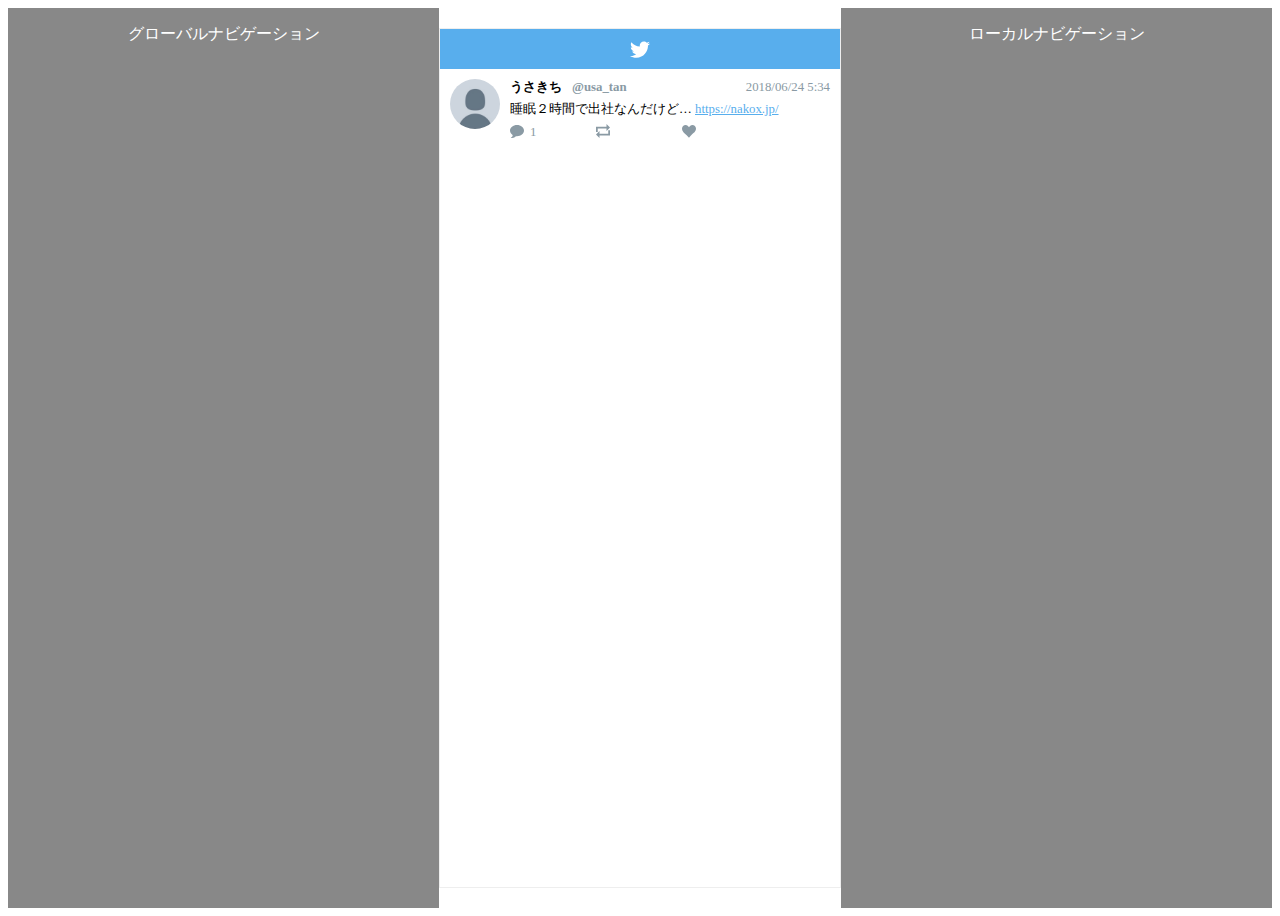
<file: status/index.html>
<!doctype html>
<html>

<head>
    <meta charset="utf-8" />
    <title>3分割縦型</title>


    <style>
        body {
            min-height: 100vh;
            display: flex;
        }

        .grovalNavigation {
            flex: 1;
            text-align: center;
            background-color: #888;
            color: #fff;
        }

        .localNavigation {
            flex: 1;
            text-align: center;
            background-color: #888;
            color: #fff;
        }

        .content {
            flex: 2;
            text-align: center;
            background-color: #eee;
        }

/*/////////////////////////////////////////////////
//twitter風チャット画面(会話方式)を記事に表示する方法
/////////////////////////////////////////////////*/
.twitter__container {
  padding: 0;
  background: #ffffff;
  overflow: hidden;
  max-width: 400px;
  margin: 20px auto;
  font-size: 80%;
  border: solid 1px #eeeeee;
  flex: 2;
}

.twitter__container a {
  color: #58aeed;
}

/* タイトル部分 */
.twitter__container .twitter__title {
  background: #58aeed;
  padding: 10px;
  text-align: center;
  font-size: 150%;
  color: #ffffff;
}

.twitter__container .twitter__title .twitter-logo {
  margin: 0 auto;
  width: 20px;
  height: 20px;
  display: block;
  background: url(svg/twitter-logo.svg) center no-repeat;
}

.twitter__container .twitter__title span {
  font-size: 20px;
}

/* タイムライン部分 */
.twitter__container .twitter__contents {
  overflow: hidden;
  position: relative;
  line-height: 135%;
}

.twitter__container .twitter__contents.scroll {
  height: 500px;
  overflow-y: scroll;
}

.twitter__container .twitter__block {
  width: 100%;
  display: block;
  padding: 10px;
  margin-bottom: 5px;
  border-bottom: solid 1px #eeeeee;
  overflow: hidden;
}

.twitter__container .twitter__block:last-child {
  border-bottom: solid 0px;
}

/* アイコン画像 */
.twitter__container .twitter__block figure {
  width: 50px;
  padding: 0;
  margin: 0;
  float: left;
  width: 50px;
}

  /* 正方形を用意 */
.twitter__container .twitter__block figure img {
  border-radius: 50%;
  width: 50px;
  height: 50px;
}
/* コメントエリア */
.twitter__container .twitter__block-text {
  margin: 0;
  position: relative;
  margin-left: 60px;
  padding-right: 10px;
}

.twitter__container .twitter__block-text .name {
  font-weight: bold;
}

.twitter__container .twitter__block-text .name .name_reply {
  color: #8a9aa4;
  margin-left: 10px;
}

.twitter__container .twitter__block-text .date {
  position: absolute;
  top: 0;
  right: 20px;
  text-align: right;
  color: #8a9aa4;
}
/* 本文 */
.twitter__container .twitter__block-text .text {
  margin: 5px 0;
}
/* 画像を貼る場合 */
/* .twitter__container .twitter__block-text .text .in-pict img {
  border-radius: 20px;
  -webkit-border-radius: 20px;
  -moz-border-radius: 20px;
  margin: 5px 0;
  width: 95%;
  height: 200px;
  object-fit: cover;
} */

/*///////////////////////////////////////////
//埋め込みアイコン
////////////////////////////////////////////*/

.twitter__container .twitter__icon br{
  display: none;
}

.twitter__container .twitter__icon .twitter-bubble {
  width: 14px;
  height: 14px;
  display: block;
  padding-left: 20px;
  background: url("svg/twitter-bubble.svg") left no-repeat;
  width: 20%;
  float: left;
  color: #8a9aa4;
}

.twitter__container .twitter__icon .twitter-heart {
  width: 14px;
  height: 14px;
  display: block;
  padding-left: 20px;
  background: url("svg/twitter-heart.svg") left no-repeat;
  width: 20%;
  float: left;
  color: #8a9aa4;
}

.twitter__container .twitter__icon .twitter-loop {
  width: 14px;
  height: 14px;
  display: block;
  padding-left: 20px;
  background: url("svg/twitter-loop.svg") left no-repeat;
  width: 20%;
  float: left;
  color: #8a9aa4;
}

    </style>


</head>

<body>
    <div class="grovalNavigation">
        <p>グローバルナビゲーション</p>
    </div>

    <!-- <div class="content">
    </div> -->

  <!-- ▼twitter風ここから -->
  <div class="twitter__container">
    <!-- タイトル -->
    <div class="twitter__title">
      <span class="twitter-logo"></span>
    </div>

    <!-- ▼タイムラインエリア scrollを外すと高さ固定解除 -->
    <div class="twitter__contents scroll">

      <!-- 記事エリア -->
      <!-- <div class="twitter__block">
        <figure>
          <img src="icon.png" />
        </figure>
        <div class="twitter__block-text">
          <div class="name">うさきち<span class="name_reply">@usa_tan</span></div>
          <div class="date">10分前</div>
          <div class="text">
            今日も終電だよ～<br>
          </div>
          <div class="twitter__icon">
            <span class="twitter-bubble"></span>
            <span class="twitter-loop"></span>
            <span class="twitter-heart"></span>
          </div>
        </div>
      </div> -->


      
      <!-- 記事エリア
      <div class="twitter__block">
        <figure>
          <img src="icon.png" />
        </figure>
        <div class="twitter__block-text">
          <div class="name">うさきち<span class="name_reply">@usa_tan</span></div>
          <div class="date">1時間前</div>
          <div class="text">
            残業でお腹空いたから朝までやってるお店でラーメン食べることにした(^o^)神の食べ物すぎる・・うまぁ
            <div class="in-pict">
              <img src="sample.jpg">
            </div>
          </div>
          <div class="twitter__icon">
            <span class="twitter-bubble">1</span>
            <span class="twitter-loop">4</span>
            <span class="twitter-heart">122</span>
          </div>
        </div>
      </div> -->

      <!-- 記事エリア -->
      <div class="twitter__block">
            <figure>
            <img src="icon.png" />
            </figure>
            <div class="twitter__block-text">
            <div class="name">うさきち<span class="name_reply">@usa_tan</span></div>
            <div class="date">2018/06/24 5:34</div>
            <div class="text">
                睡眠２時間で出社なんだけど…
                <a href="https://nakox.jp/">https://nakox.jp/</a>
            </div>
            <div class="twitter__icon">
                <span class="twitter-bubble">1</span>
                <span class="twitter-loop"></span>
                <span class="twitter-heart"></span>
            </div>
            </div>
      </div>


    </div>
    <!--　▲タイムラインエリア ここまで -->
  </div>
  <!--　▲twitter風ここまで -->


    <div class="localNavigation">
        <p>ローカルナビゲーション</p>
    </div>
</body>
</file>
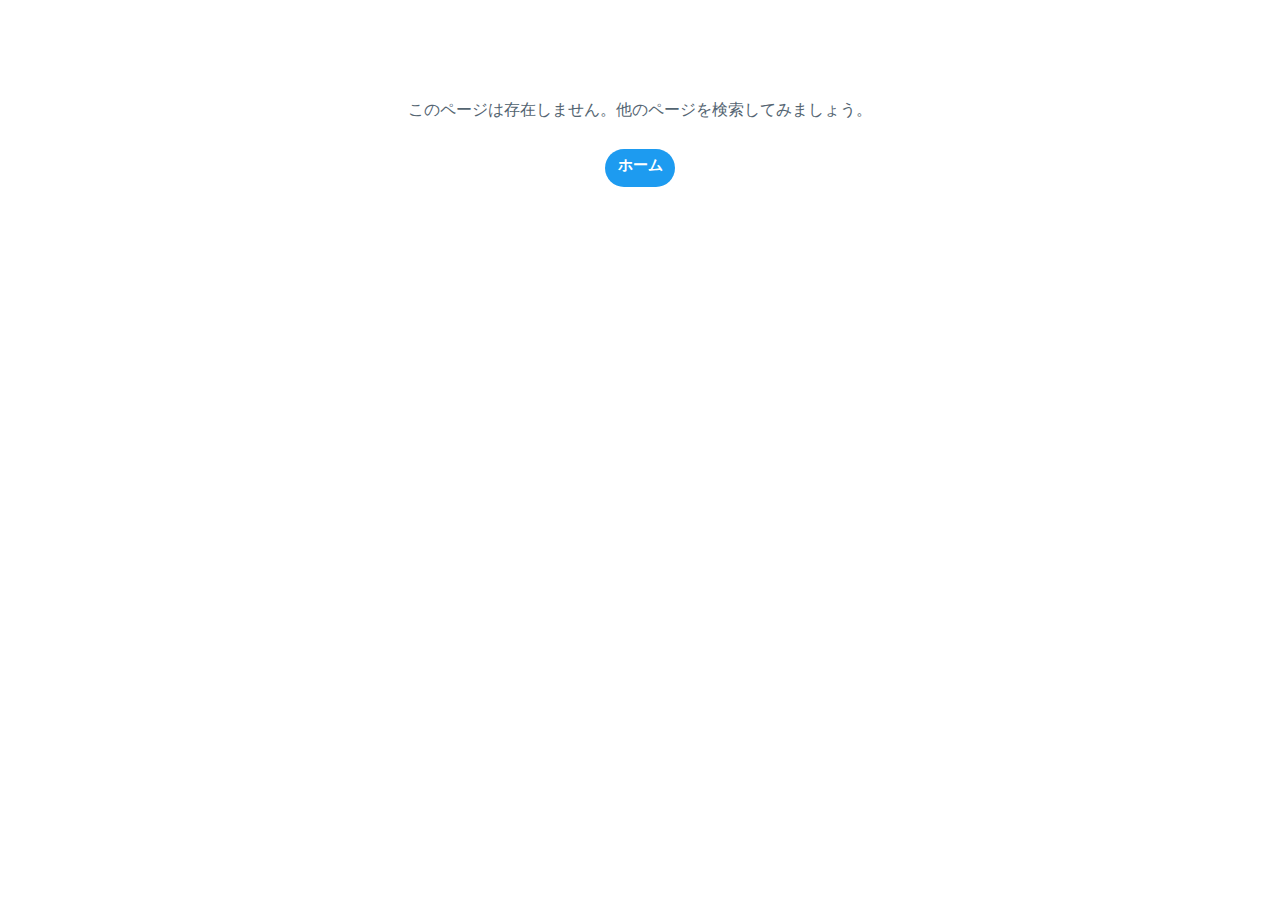
<file: error/err.html>
<!DOCTYPE html>
<html lang="ja">

<head>
    <meta charset="UTF-8">
    <meta http-equiv="X-UA-Compatible" content="IE=edge">
    <meta name="viewport" content="width=device-width, initial-scale=1.0">
    <title>Document</title>
    <style>
        .err{
                    color: #536471;
                    margin-top: 100px;
                    text-align: center;

                }

                .main {
                    background-color: #1d9bf0;
                    border-radius: 9999px;
                    height: 38px;
                    margin: 28px auto;
                    position: relative;
                    width: 70px;
                }
                
                .home{
                    font-size: 15px;
                    color: #ffffff;
                    font-weight: bold;
                    /* left: auto; */
                    text-align: center;
                    position: relative;
                    top: 7px;
                   
                }

                a {
                    display: block;
                    /* height: 100%; */
                    left: 0;
                    position: absolute;
                    top: 0;
                    /* width: 100%; */
                }
    </style>
</head>

<body>
    <p class="err">このページは存在しません。他のページを検索してみましょう。</p>
    <div class="main">
        <p class="home">ホーム</p>
        <a href="../main/index.php"></a>
    </div>
</body>

</html>
</file>
